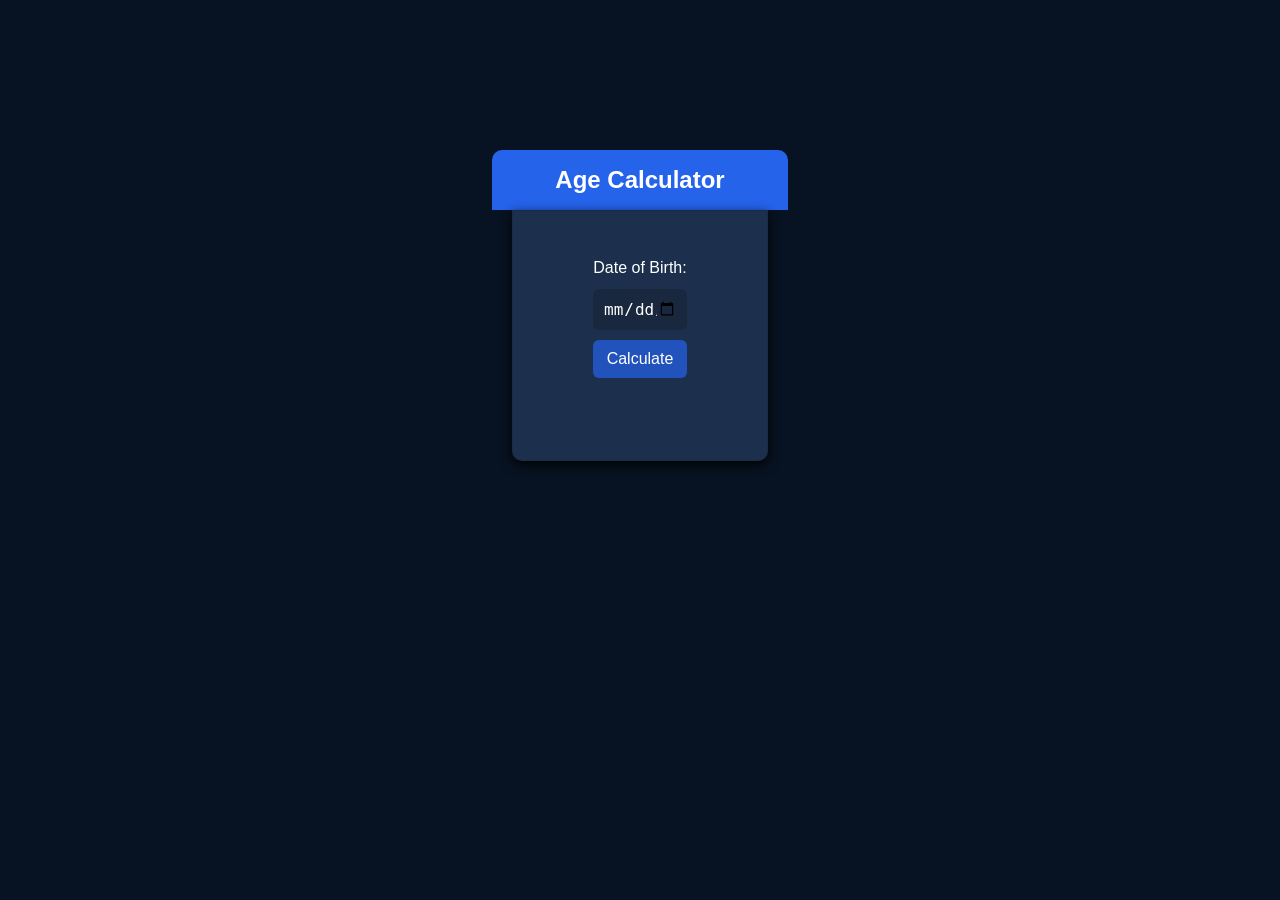
<file: ageCalc/index.html>
<!DOCTYPE html>
<html lang="en">
<head>
    <link rel="stylesheet" href="index.css">
    <meta name="viewport" content="width=device-width, initial-scale=1.0">
    <link rel="preconnect" href="https://fonts.googleapis.com" />
    <link rel="preconnect" href="https://fonts.gstatic.com" crossorigin />
    <link href="https://fonts.googleapis.com/css2?family=Roboto:wght@400;700&display=swap" rel="stylesheet" />
    <meta charset="UTF-8">
    <title>Basic Age Calculator</title>
</head>
<body>
    <div class="main-container">
        <div class="header-container">
            <h2>Age Calculator</h2>
        </div>
        <div class="container">
            <label for="dob">Date of Birth:</label><br>
            
            <!-- The date input -->
             <div class="input-container">
                <input type="date" id="dob">
                <button class="calculate-btn" onclick="calculateAge()">Calculate</button>
                
                <p id="result"></p>
                <script>
                    // Automatically set the max allowed date to today
                    const today = new Date().toISOString().split('T')[0];
                    document.getElementById('dob').setAttribute('max', today);
                    function calculateAge() {
                        const dobInput = document.getElementById('dob').value;
                        const resultText = document.getElementById('result');
                        if (!dobInput) {
                            resultText.innerText = "Please select a date.";
                            return;
                        }
                        const dob = new Date(dobInput);
                        const currentDate = new Date();
                        // Validate future dates
                        if (dob > currentDate) {
                            resultText.innerText = "Date of birth cannot be in the future.";
                            return;
                        }
                        let age = currentDate.getFullYear() - dob.getFullYear();
                        const monthDifference = currentDate.getMonth() - dob.getMonth();
                        // Subtract 1 from the age if the birthday hasn't happened yet this year
                        if (monthDifference < 0 || (monthDifference === 0 && currentDate.getDate() < dob.getDate())) {
                            age--;
                        }
                        resultText.innerText = `You are ${age} years old.`;
                    }
                </script>
            </div> <!-- Close input-container -->
        </div>
    </div>
</body>
</html>
</file>
<file: ageCalc/index.css>
* {
    margin: 0;
    padding: 0;
    box-sizing: border-box;
}

body {
    background-color: #071322;
    font-family: 'inter', sans-serif;
}

.main-container {
    color:white;
    margin: 5em 0em;
    text-align: center;
    display:flex;
    flex-direction: column;
    justify-content: center;
    align-items: center;
    min-height: 50vh;
}

.header-container {
    background-color: #2563eb;;
    padding:1em 3.93em;
    margin:0 auto;
    border-radius: 10px;
    border-bottom-left-radius: 0px;
    border-bottom-right-radius: 0px;
}

.container {
    padding: 3em 5em;
    max-width: 20%;
    background-color: #1c304d;
    border-radius: 10px;
    border: 1px solid rgba(0, 0, 0, 0.1);
    border-top-left-radius: 0px;
    border-top-right-radius: 0px;
    box-shadow: 0 4px 12px rgba(0, 0, 0, 0.9);
    color: #ffffff;
    text-align: center;
}

.input-container {
    display: flex;
    flex-direction: column;
    gap: 10px;
    margin-top: 12px;
}

.input-container input[type="date"] {
    width: 100%;
    padding: 10px;
    font-size: 16px;
    border: none;
    border-radius: 6px;
    background-color: rgba(22, 32, 48, 0.5);
    color: #ffffff;
    
}
.input-container button {
    padding: 10px;
    font-size: 16px;
    border: none;
    border-radius: 6px;
    background-color:rgba(37, 99, 235, 0.7);
    color: #ffffff;
    cursor: pointer;
    transition: background-color 0.2s ease-in-out, transform 0.3s ease-in-out;
}
.input-container button:hover {
    background-color: #2563eb;
    outline: 1px solid rgba(37, 99, 235, 0.5);
    transition: background-color 0.2s ease-in-out, transform 0.3s ease-in-out;
    transform: scale(0.98);
    box-shadow: 0 4px 12px rgba(0, 0, 0, 0.3);
}

#result {
    min-height: 1.5em;
}
</file>
